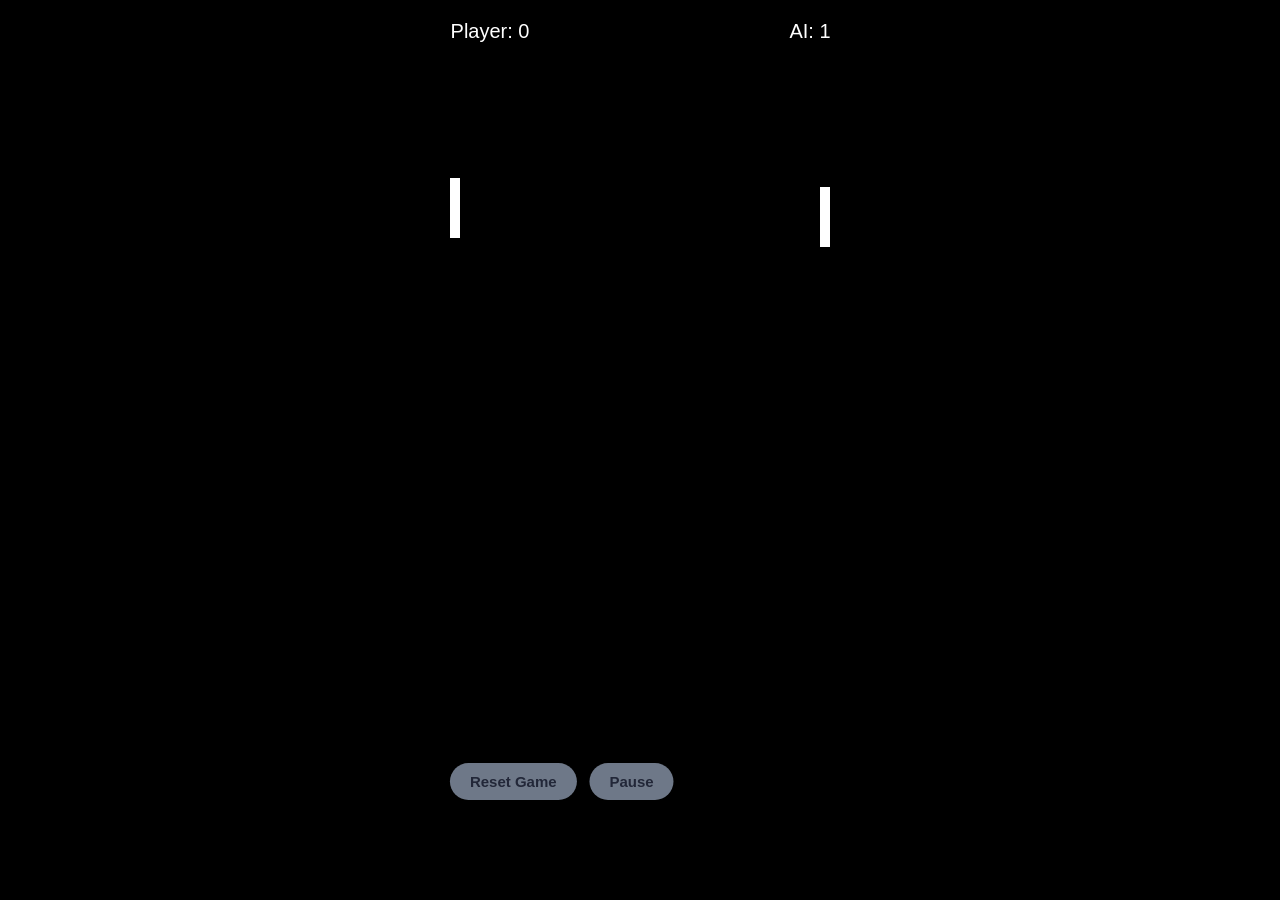
<file: index.html>
<!DOCTYPE html>
<html lang="en">
<head>
    <meta charset="UTF-8">
    <meta name="viewport" content="width=device-width, initial-scale=1.0">
    <title>Pong Game</title>
    <link rel="stylesheet" href="style.css">
    <style>
        body {
            background-color: black; 
        }
    </style>
</head>
<body>
    <div id="game-area">
        <canvas id="gameCanvas" width="800" height="400"></canvas>
    </div>
    <div id="game-over">
        <h1>Game Over</h1>
        <p>Your Score: <span id="player1-score">0</span></p>
        <p>Computer Score: <span id="player2-score">0</span></p>
    </div>
    <button id="reset-button" onclick="resetScores()">Reset Game</button>
    <button id="pause-button" onclick="togglePause()">Pause</button>
    <script src="script.js"></script>
</body>
</html>
</file>
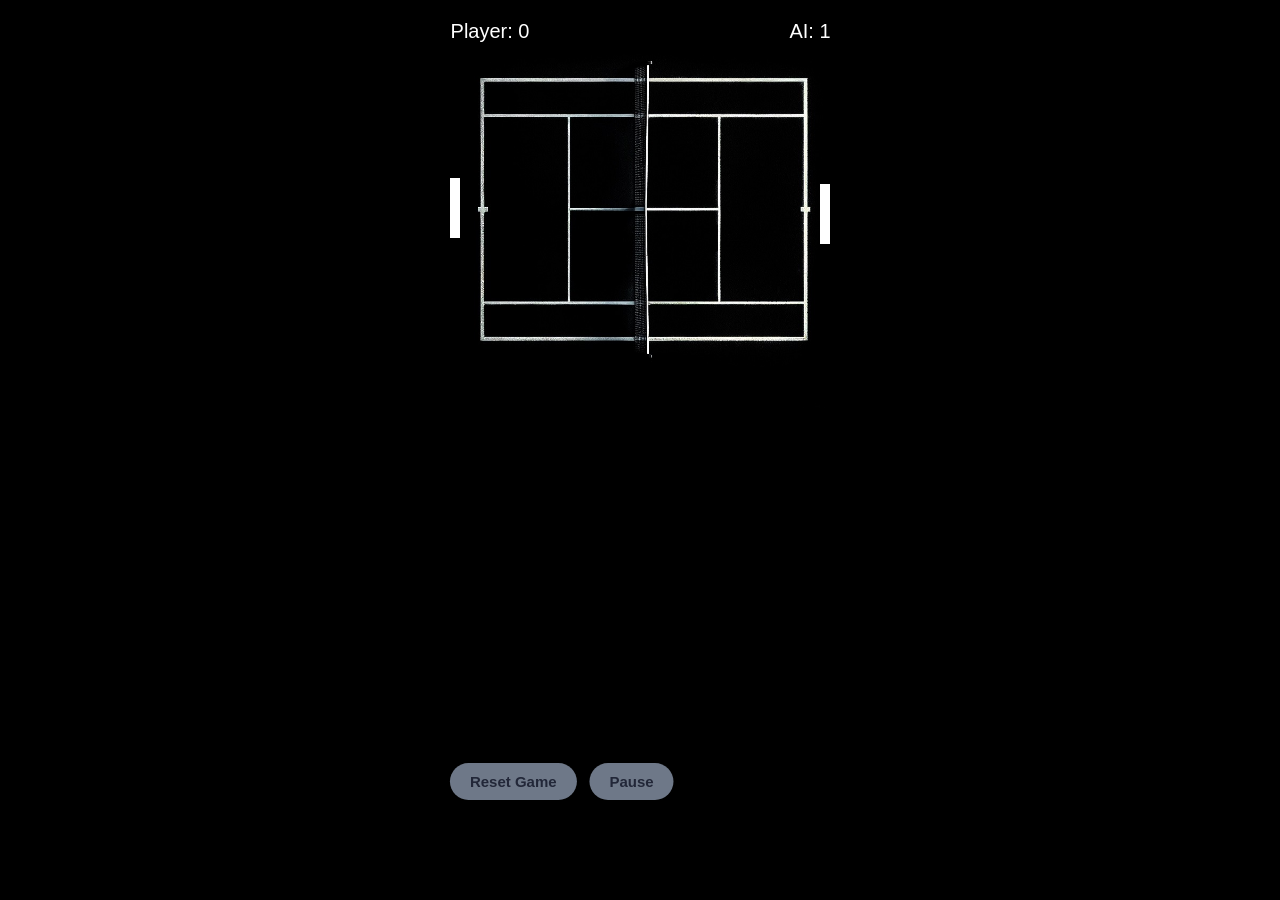
<file: CrypPong/index.html>
<!DOCTYPE html>
<html lang="en" >
<head>
  <meta charset="UTF-8">
  <title>CrypPong - CrypThor ArcAde</title>
  <link rel="stylesheet" href="./style.css">

</head>
<body>
<!-- partial:index.partial.html -->
<!DOCTYPE html>
<html lang="en">
<head>
    <meta charset="UTF-8">
    <meta name="viewport" content="width=device-width, initial-scale=1.0">
    <title>Pong Game</title>
    <link rel="stylesheet" href="style.css">
    <style>
        body {
            background-color: black; 
        }
    </style>
</head>
<body>
    <div id="game-area">
        <canvas id="gameCanvas" width="800" height="400"></canvas>
    </div>
    <div id="game-over">
        <h1>Game Over</h1>
        <p>Your Score: <span id="player1-score">0</span></p>
        <p>Computer Score: <span id="player2-score">0</span></p>
    </div>
    <button id="reset-button" onclick="resetScores()">Reset Game</button>
    <button id="pause-button" onclick="togglePause()">Pause</button>
    <script src="script.js"></script>
</body>
</html>
<!-- partial -->
  <script  src="./script.js"></script>

</body>
</html>
</file>
<file: style.css>
#game-area {
    background-image: url('https://i.ibb.co/K2H350c/Full-Size-Render/background.jpg'); 
    width: 800px;
    height: 400px;
    background-size: cover;
    background-repeat: no-repeat;
    position: relative;
    margin: 0 auto; /* Center the game area */
}

.paddle {
    width: 10px;
    height: 60px;
    background-color: #fff;
    position: absolute;
}

.ball {
    width: 10px;
    height: 10px;
    background-color: white;
    position: absolute;
}

#reset-button,
#pause-button {
    font-size: 15px;
    padding: 10px 20px;
    background: #6e7888;
    border: none;
    color: #222738;
    border-radius: 40px;
    font-weight: 800;
    cursor: pointer;
}

#pause-button {
    position: fixed;
    bottom: 100px;
    left: 50%;
    transform: translateX(-60%);
}

#reset-button {
    position: fixed;
    bottom: 100px;
    left: 50%;
    transform: translateX(-150%);
}

#game-over {
    display: none;
    position: absolute;
    top: 50%;
    left: 50%;
    transform: translate(-50%, -50%);
    z-index: 999;
    background-color: rgba(0, 0, 0, 0.8);
    color: white;
    padding: 20px;
    text-align: center;
}

#game-over h1 {
    font-size: 2em;
    margin-bottom: 10px;
}

#game-over p {
    font-size: 1.5em;
}

#game-over.show {
    display: block;
}
</file>
<file: CrypPong/style.css>
/* Add CSS styles for the Pong game elements here */
#game-area {
    background-image: url('pictures/background.jpg'); 
    width: 800px;
    height: 400px;
    background-size: cover;
    background-repeat: no-repeat;
    position: relative;
    margin: 0 auto; /* Center the game area */
}

.paddle {
    width: 10px;
    height: 60px;
    background-color: #fff;
    position: absolute;
}

.ball {
    width: 10px;
    height: 10px;
    background-color: white;
    position: absolute;
}

#reset-button,
#pause-button {
    font-size: 15px;
    padding: 10px 20px;
    background: #6e7888;
    border: none;
    color: #222738;
    border-radius: 40px;
    font-weight: 800;
    cursor: pointer;
}

#pause-button {
    position: fixed;
    bottom: 100px;
    left: 50%;
    transform: translateX(-60%);
}

#reset-button {
    position: fixed;
    bottom: 100px;
    left: 50%;
    transform: translateX(-150%);
}

#game-over {
    display: none;
    position: absolute;
    top: 50%;
    left: 50%;
    transform: translate(-50%, -50%);
    z-index: 999;
    background-color: rgba(0, 0, 0, 0.8);
    color: white;
    padding: 20px;
    text-align: center;
}

#game-over h1 {
    font-size: 2em;
    margin-bottom: 10px;
}

#game-over p {
    font-size: 1.5em;
}

#game-over.show {
    display: block;
}
</file>
